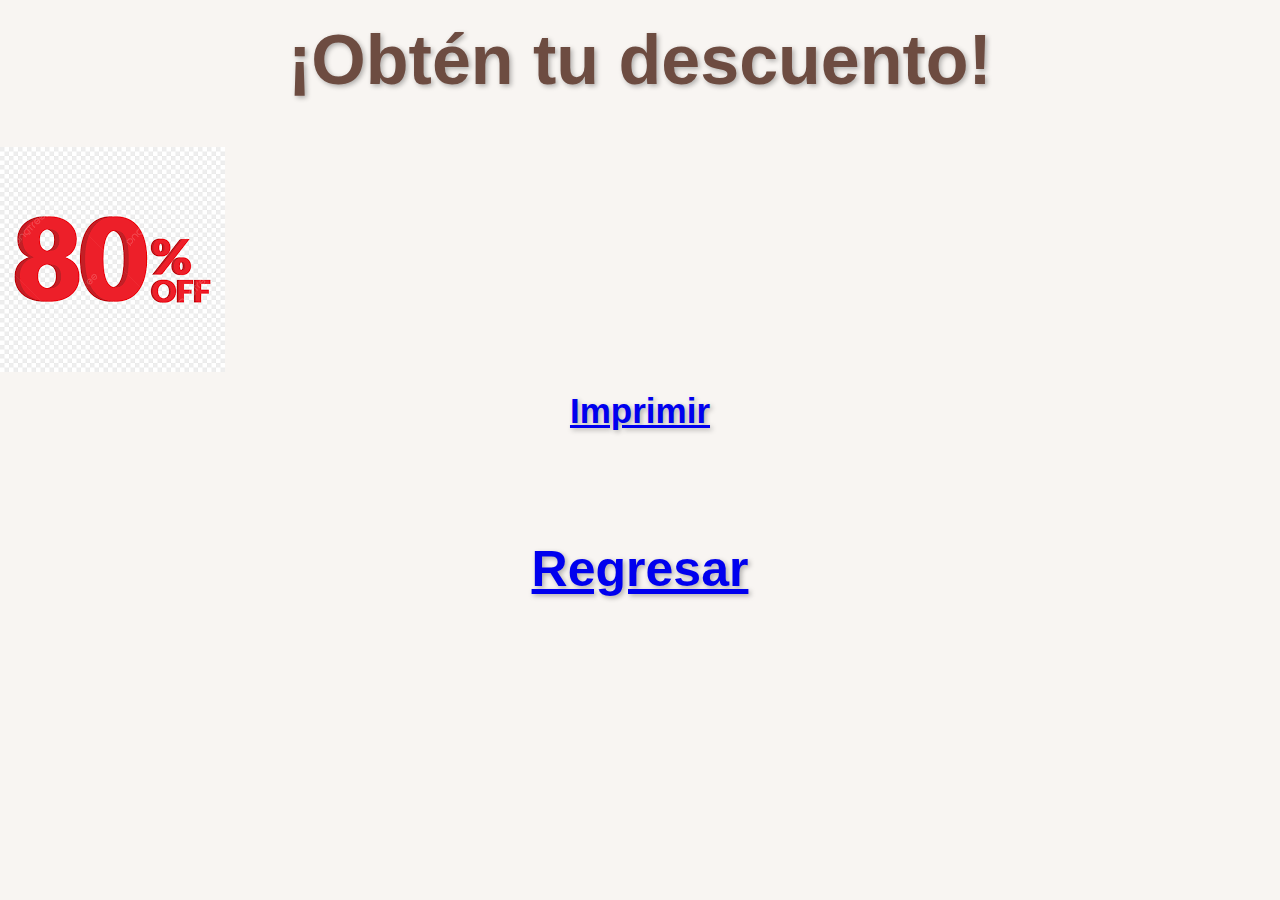
<file: cupon3.html>
<!DOCTYPE html>
<html>
<head>
	<meta charset="utf-8">
	<meta name="viewport" content="width=device-width, initial-scale=1">
	<link rel="stylesheet" type="text/css" href="css/estilos5.css">
	<title>Cupón de Descuentos</title>
</head>
<body>
     <h1>¡Obtén tu descuento!</h1>

	<section class="box">
	<img src="img/qrcode.png">

	<h3><a href="javascript:print()" name="imprimir"><span > Imprimir</span></a></h3>
	<br>
	<br>
	<br>
	<h2><a href="menu.html" class="btn_link">Regresar</a></h2>

</section>
</body>
</html>
</file>
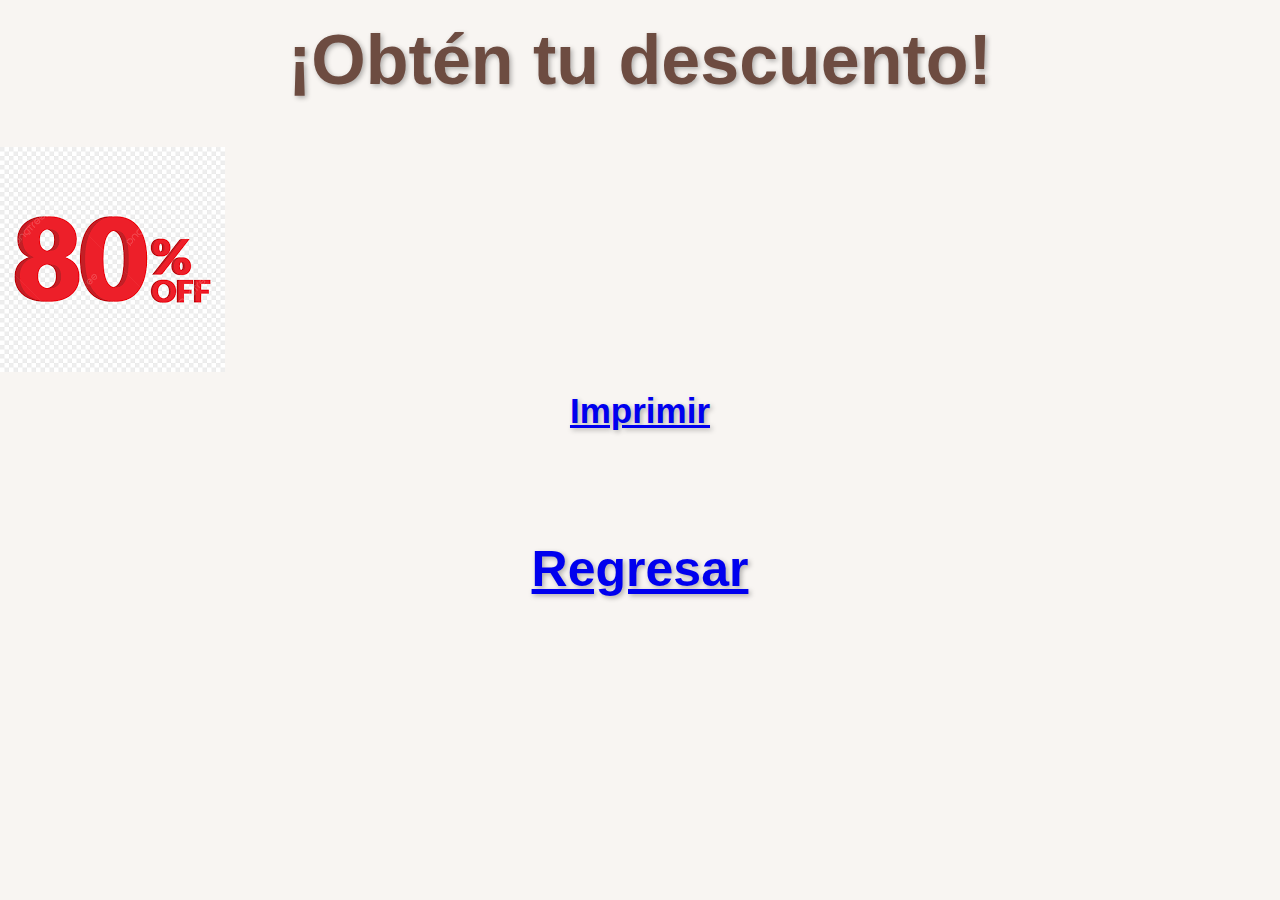
<file: index (4).html>
<!DOCTYPE html>
<html>
<head>
	<meta charset="utf-8">
	<meta name="viewport" content="width=device-width, initial-scale=1">
	<link rel="stylesheet" type="text/css" href="css/estilos5.css">
	<title>Cupón de Descuentos</title>
</head>
<body>
     <h1>¡Obtén tu descuento!</h1>

	<section class="box">
	<img src="img/qrcode.png">

	<h3><a href="javascript:print()" name="imprimir"><span > Imprimir</span></a></h3>
	<br>
	<br>
	<br>
	<h2><a href="inicio.html" class="btn_link">Regresar</a></h2>

</section>
</body>
</html>
</file>
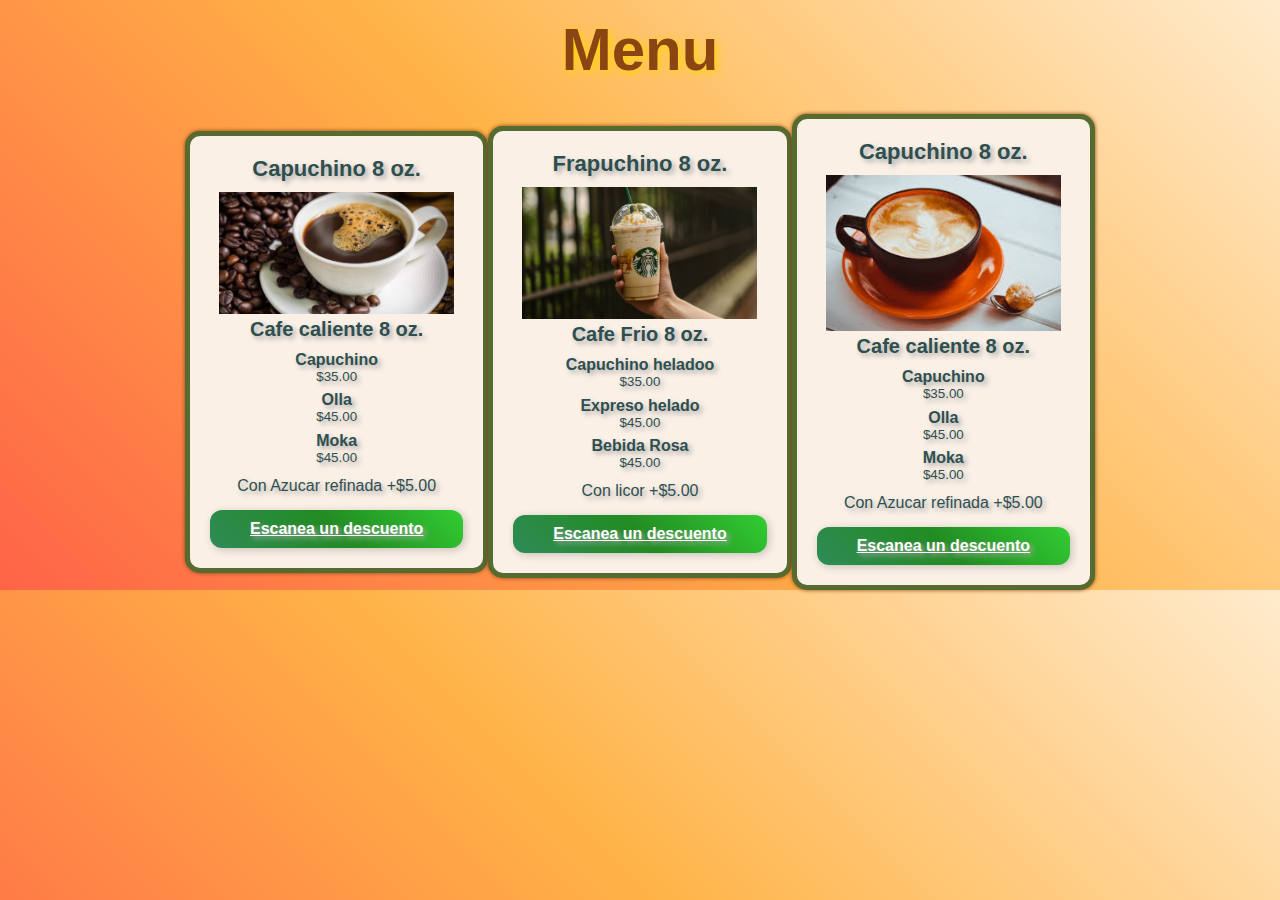
<file: menu.html>
<!DOCTYPE html>
<html>
<head>
	<meta charset="utf-8">
	<meta name="viewport" content="width=device-width, initial-scale=1">
	<title></title>
	<link rel="stylesheet" type="text/css" href="css/estilos2.css">
</head>
<body>
<div clas="title_body">
	<h1>Menu</h1>
</div>
<div class="content">
	<div class="table">
		<h2>Capuchino 8 oz.</h2>
		<img src="img/3.jpeg" alt="Capuchino" style width="235px">
		<h3>Cafe caliente 8 oz.</h3>
		<h4>Capuchino</h4>
		<sup>$35.00</sup>
		<h4>Olla</h4>
		<sup>$45.00</sup>
		<h4>Moka</h4>
		<sup>$45.00</sup>
		<p>Con Azucar refinada +$5.00</p>
		<a href="cupon3.html"class="boton">Escanea un descuento</a>

	</div>
	<!--Tabla 2-->
	<div class="table hover">
		<h2>Frapuchino 8 oz.</h2>
		<img src="img/images.jpeg" alt="Capuchino" style width="235px">
		<h3>Cafe Frio 8 oz.</h3>
		<h4>Capuchino heladoo</h4>
		<sup>$35.00</sup>
		<h4>Expreso helado</h4>
		<sup>$45.00</sup>
		<h4>Bebida Rosa</h4>
		<sup>$45.00</sup>
		<p>Con licor +$5.00</p>
		<a href="cupon2.html"class="boton">Escanea un descuento</a>

	</div>
	<!--Tabla 3-->
	<div class="table">
		<h2>Capuchino 8 oz.</h2>
		<img src="img/capuchino.jpeg" alt="Capuchino" style width="235px">
		<h3>Cafe caliente 8 oz.</h3>
		<h4>Capuchino</h4>
		<sup>$35.00</sup>
		<h4>Olla</h4>
		<sup>$45.00</sup>
		<h4>Moka</h4>
		<sup>$45.00</sup>
		<p>Con Azucar refinada +$5.00</p>
		<a href="cupon.html"class="boton">Escanea un descuento</a>

	</div>
	
	
</div>


</body>
</html>
</file>
<file: css/estilos5.css>
body {
    background-color: #f8f5f2; /* Color crema suave para un ambiente acogedor */
    font-family: 'Century Gothic', sans-serif;
    margin: 0;
    padding: 0;
    color: #333333; /* Texto en gris oscuro para mejor legibilidad */
}

h1, h2, h3 {
    text-align: center; /* Centra los encabezados */
    text-shadow: 2px 2px 5px rgba(0, 0, 0, 0.3); /* Sombra de texto para destacar */
}

h1 {
    font-size: 70px; /* Aumenta el tamaño del encabezado principal */
    color: #6d4c41; /* Color marrón suave para evocar café */
    margin-top: 20px; /* Espaciado superior */
}

h2 {
    font-size: 50px; /* Ajusta el tamaño del segundo nivel de encabezado */
    color: #d32f2f; /* Color rojo oscuro para llamar la atención */
    margin-top: 20px;
}

h3 {
    font-size: 35px; /* Ajusta el tamaño del tercer nivel de encabezado */
    color: #8e24aa; /* Color púrpura para un toque creativo */
    margin-top: 15px;
}

.content {
    width: 90%;
    max-width: 1200px; /* Ampliar el ancho máximo para un diseño más espacioso */
    margin: auto;
    padding: 40px;
    display: flex;
    justify-content: center;
    flex-wrap: wrap;
}

.table {
    width: 300px; /* Ancho específico para las tarjetas */
    height: 400px; /* Altura específica */
    margin: 20px; /* Espaciado entre tarjetas */
    background-color: #fff3e0; /* Fondo claro para las tarjetas */
    border: 3px solid #8d6e63; /* Bordes marrón para la tarjeta */
    border-radius: 15px; /* Bordes redondeados */
    box-shadow: 0 4px 8px rgba(0, 0, 0, 0.2); /* Sombra para dar profundidad */
    text-align: center;
    transition: transform 0.3s ease, box-shadow 0.3s ease; /* Transición suave */
}

.table:hover {
    transform: scale(1.05); /* Escalar la tarjeta al pasar el mouse */
    box-shadow: 0 8px 16px rgba(0, 0, 0, 0.3); /* Sombra más intensa al hacer hover */
}

.table h2 {
    font-size: 25px; /* Tamaño para subtítulos */
    color: #6d4c41; /* Color marrón para coherencia visual */
}

.table p {
    font-size: 18px; /* Tamaño de texto para descripciones */
    color: #555555; /* Texto gris oscuro para el contenido */
}

.boton {
    display: inline-block;
    width: 180px;
    padding: 12px;
    background-color: #ffab40; /* Color naranja suave para el botón */
    border-radius: 16px;
    text-align: center;
    font-size: 18px;
    font-weight: bold;
    color: #fff; /* Texto en blanco */
    margin: 20px auto; /* Espaciado automático y centrado */
    transition: background-color 0.3s ease, transform 0.3s ease; /* Transición para el botón */
    cursor: pointer;
}

.boton:hover {
    background-color: #ff6f20; /* Color más intenso al pasar el mouse */
    transform: scale(1.05); /* Efecto de escala al pasar el mouse */
}
</file>
<file: css/estilos2.css>
* {
	margin: 0;
	padding: 0;
	box-sizing: border-box;
}

body {
	background-image: linear-gradient(225deg, #FFEBCD 0%, #FFB347 50%, #FF6347 100%);
	font-family: 'Barlow Semi Condensed Black', sans-serif;
}

h1 {
	text-align: center;
	font-size: 60px;
	margin: 15px 0px 30px;
	color: #8B4513; /* Marrón oscuro que transmite estabilidad */
	text-shadow: 2px 2px 8px #FFD700; /* Dorado, que da un toque de elegancia */
}

.content {
	width: 90%;
	max-width: 910px;
	margin: auto;
	height: auto; /* Cambiado a auto */
	display: flex;
	justify-content: center;
	text-align: center;
	flex-wrap: wrap;
}

.table {
	width: 33%;
	height: auto; /* Cambiado a auto para que se ajuste al contenido */
	margin: auto;
	border: 5px solid #556B2F; /* Verde oliva para calma y frescura */
	padding: 20px; /* Reducido el padding para mejor ajuste */
	border-radius: 15px;
	box-shadow: 0px 0px 4px 0px #8B4513; /* Sombra marrón oscuro para estabilidad */
	text-align: center;
	flex-grow: 1;
	color: #2F4F4F; /* Gris oscuro para el texto */
	text-shadow: 3px 3px 5px #A9A9A9; /* Sombra más suave */
	background-color: #FAF0E6; /* Fondo suave tipo lino */
}

.table:hover {
	background: #8FBC8F; /* Verde suave que evoca tranquilidad */
	color: #2F4F4F; /* Gris oscuro, más calmado */
	transition: 0.5s all;
	transform: scale(1.1);
	cursor: pointer;
}

.table > h2 {
	font-size: 22px; /* Ajustado para que sea más proporcionado */
	margin-bottom: 10px;
}

.table > h3 {
	font-size: 20px;
	margin-bottom: 10px;
}

.table > p {
	margin: 5px 0; /* Espaciado para párrafos */
}

.boton {
	display: block; /* Cambiado a block para ocupar todo el ancho */
	width: 100%; /* Ocupar el 100% del ancho de la tabla */
	padding: 10px; /* Ajuste de padding */
	background-image: linear-gradient(225deg, #32CD32 0%, #228B22 50%, #2E8B57 100%);
	border-radius: 12px; /* Bordes redondeados */
	text-align: center;
	font-size: 16px;
	font-weight: 600; /* Aumentar el grosor del texto */
	color: white;
	margin-top: 15px;
	cursor: pointer;
	transition: all 0.3s ease; /* Transición suave */
	box-shadow: 2px 2px 8px rgba(0, 0, 0, 0.2); /* Sombra sutil */
}

.boton:hover {
	background-image: linear-gradient(225deg, #3CB371 0%, #2E8B57 50%, #228B22 100%);
	transform: scale(1.05); /* Efecto de crecimiento al pasar el mouse */
	box-shadow: 2px 4px 12px rgba(0, 0, 0, 0.3); /* Sombra más intensa en hover */
}
</file>
